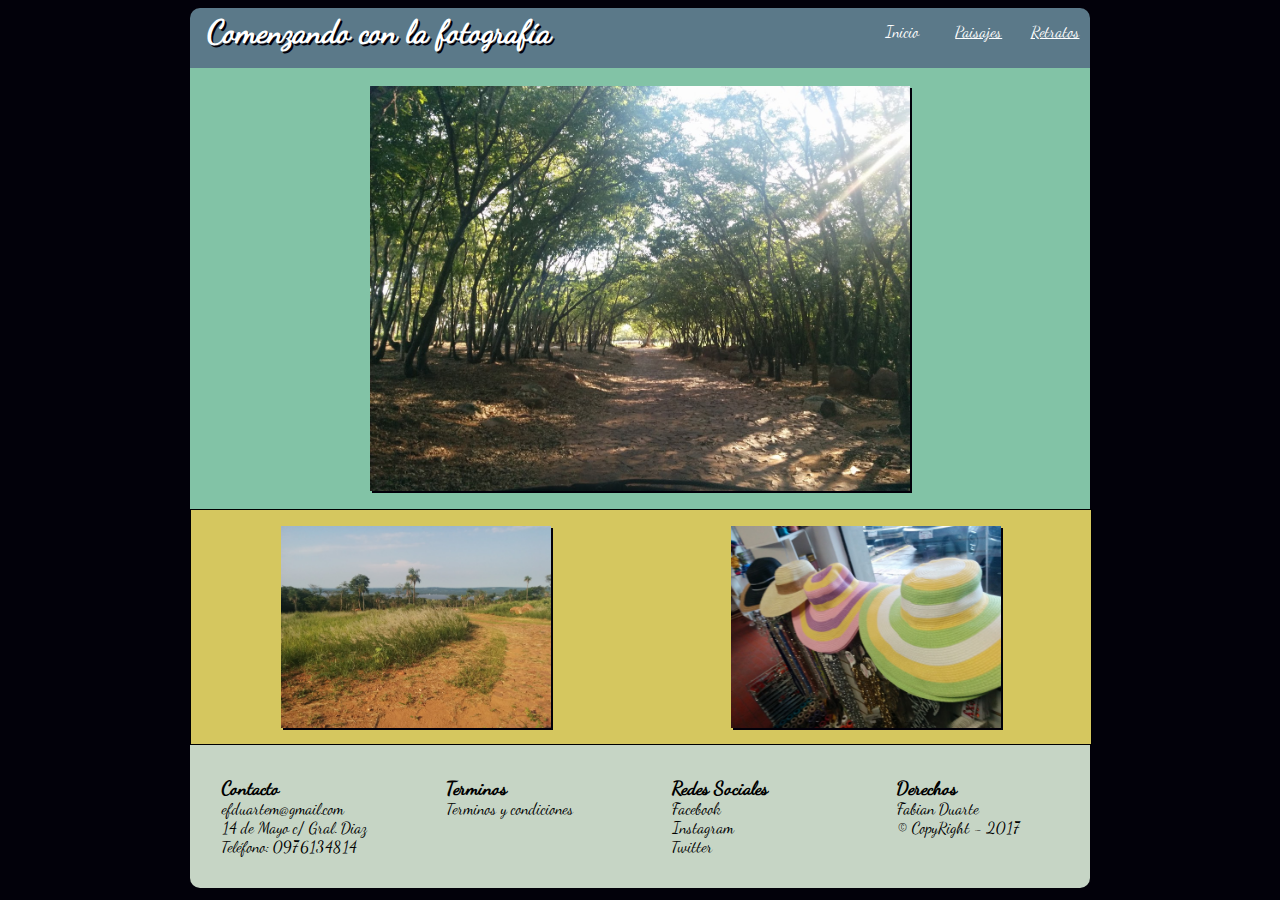
<file: index.html>
<!DOCTYPE html>
<html>
  <head>
    <meta charset="utf-8">
    <meta name="viewport" content="width=device-width, user-scalable=no,initial-scale=1.0">
    <link rel="stylesheet" href="css/estilos.css">
    <title></title>
  </head>
  <body>
    <div id="contenido">
      <header>
        <h1>Comenzando con la fotografía</h1>
        <nav>
          <ul class="menunav">
            <li>
               <a class="active" href="index.html">Inicio</a>
            </li>
            <li>
               <a href="landscapes.html">Paisajes</a>
             </li>
            <li>
              <a href="portraits.html">Retratos</a>
            </li>
          </ul>
        </nav>
      </header>
      <section>
        <article>
            <div id="principalPicture">
                <img src="media/landscape_1.jpg" alt="">
            </div>
            <div class="secondaryPictureContainer">
              <div class="secondaryPictureItem">
                <a href="landscapes.html">
                  <img id="secondaryPictureLeft" src="media/landscape_2.jpg" alt="">
                </a>
              </div>
              <div class="secondaryPictureItem">
                <a href="portraits.html">
                  <img id="secondaryPictureRight" src="media/portrait_1.jpg" alt="">
                </a>
              </div>
            </div>
        </article>
      </section>
      <footer>
        <div class="footerContainer">
          <div class="footerItem">
            <h3>Contacto</h3>
            <p>efduartem@gmail.com<br>14 de Mayo c/ Gral. Diaz<br>Teléfono: 0976134814</p>
          </div>
          <div class="footerItem">
            <h3>Terminos</h3>
            <p>Terminos y condiciones</p>
          </div>
          <div class="footerItem">
            <h3>Redes Sociales</h3>
            <p>Facebook<br>Instagram<br>Twitter</p>
          </div>
          <div class="footerItem">
            <h3>Derechos</h3>
            <p>Fabian Duarte<br>© CopyRight - 2017</p>
          </div>
        </div>
      </footer>
    </div>
  </body>
</html>
</file>
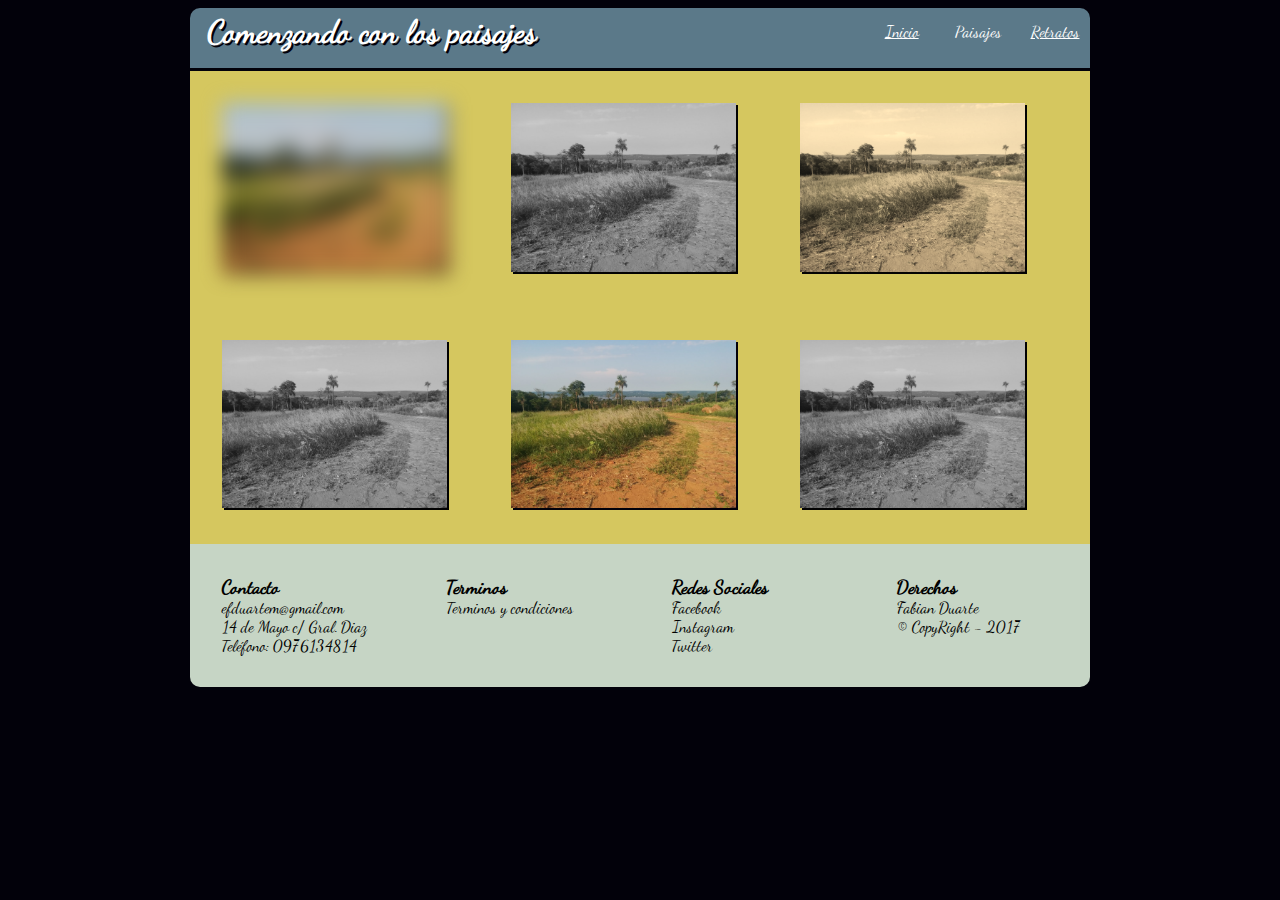
<file: landscapes.html>
<!DOCTYPE html>
<html>
  <head>
    <meta charset="utf-8">
    <meta name="viewport" content="width=device-width, user-scalable=no,initial-scale=1.0">
    <link rel="stylesheet" href="css/estilos.css">
    <title></title>
  </head>
  <body>
    <div id="contenido">
      <header>
        <h1>Comenzando con los paisajes</h1>
        <nav>
          <ul class="menunav">
            <li>
               <a href="index.html">Inicio</a>
            </li>
            <li>
               <a class="active" href="landscapes.html">Paisajes</a>
             </li>
            <li>
              <a href="portraits.html">Retratos</a>
            </li>
          </ul>
        </nav>
      </header>
      <section>
        <article>
            <div class="galeryContainer">
              <div class="galeryItem1">
                  <img src="media/landscape_2.jpg" alt="">
              </div>
              <div class="galeryItem2">
                  <img src="media/landscape_2.jpg" alt="">
              </div>
              <div class="galeryItem3">
                  <img src="media/landscape_2.jpg" alt="">
              </div>
              <div class="galeryItem4">
                  <img src="media/landscape_2.jpg" alt="">
              </div>
              <div class="galeryItem5">
                  <img src="media/landscape_2.jpg" alt="">
              </div>
              <div class="galeryItem6">
                  <img src="media/landscape_2.jpg" alt="">
              </div>
            </div>
        </article>
      </section>
      <footer>
        <div class="footerContainer">
          <div class="footerItem">
            <h3>Contacto</h3>
            <p>efduartem@gmail.com<br>14 de Mayo c/ Gral. Diaz<br>Teléfono: 0976134814</p>
          </div>
          <div class="footerItem">
            <h3>Terminos</h3>
            <p>Terminos y condiciones</p>
          </div>
          <div class="footerItem">
            <h3>Redes Sociales</h3>
            <p>Facebook<br>Instagram<br>Twitter</p>
          </div>
          <div class="footerItem">
            <h3>Derechos</h3>
            <p>Fabian Duarte<br>© CopyRight - 2017</p>
          </div>
        </div>
      </footer>
    </div>
  </body>
</html>
</file>
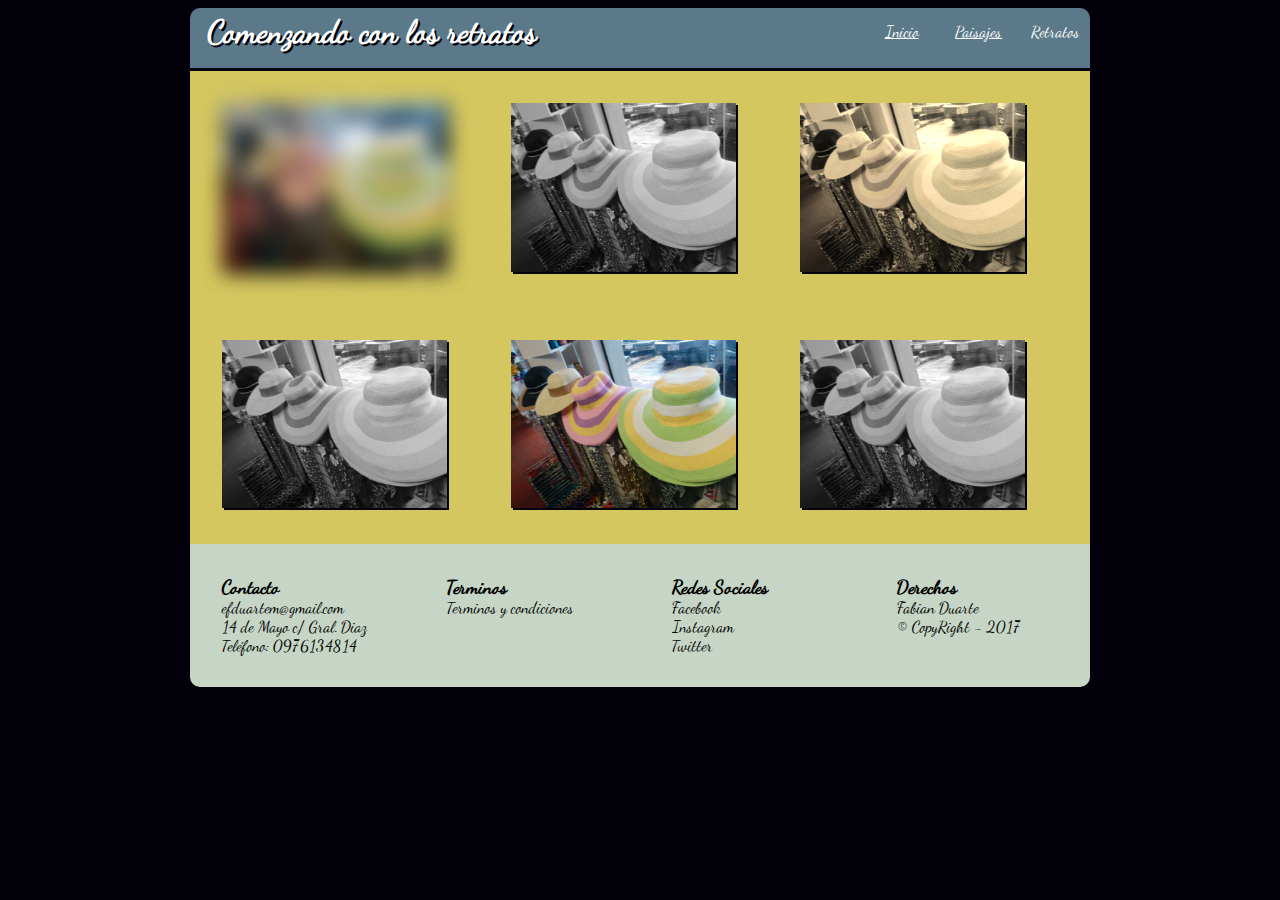
<file: portraits.html>
<!DOCTYPE html>
<html>
  <head>
    <meta charset="utf-8">
    <meta name="viewport" content="width=device-width, user-scalable=no,initial-scale=1.0">
    <link rel="stylesheet" href="css/estilos.css">
    <title></title>
  </head>
  <body>
    <div id="contenido">
      <header>
        <h1>Comenzando con los retratos</h1>
        <nav>
          <ul class="menunav">
            <li>
               <a href="index.html">Inicio</a>
            </li>
            <li>
               <a href="landscapes.html">Paisajes</a>
             </li>
            <li>
              <a class="active" href="portraits.html">Retratos</a>
            </li>
          </ul>
        </nav>
    </header>
    <article>
        <div class="galeryContainer">
          <div class="galeryItem1">
              <img src="media/portrait_1.jpg" alt="">
          </div>
          <div class="galeryItem2">
              <img src="media/portrait_1.jpg" alt="">
          </div>
          <div class="galeryItem3">
              <img src="media/portrait_1.jpg" alt="">
          </div>
          <div class="galeryItem4">
              <img src="media/portrait_1.jpg" alt="">
          </div>
          <div class="galeryItem5">
              <img src="media/portrait_1.jpg" alt="">
          </div>
          <div class="galeryItem6">
              <img src="media/portrait_1.jpg" alt="">
          </div>
        </div>
    </article>
    <footer>
      <div class="footerContainer">
        <div class="footerItem">
          <h3>Contacto</h3>
          <p>efduartem@gmail.com<br>14 de Mayo c/ Gral. Diaz<br>Teléfono: 0976134814</p>
        </div>
        <div class="footerItem">
          <h3>Terminos</h3>
          <p>Terminos y condiciones</p>
        </div>
        <div class="footerItem">
          <h3>Redes Sociales</h3>
          <p>Facebook<br>Instagram<br>Twitter</p>
        </div>
        <div class="footerItem">
          <h3>Derechos</h3>
          <p>Fabian Duarte<br>© CopyRight - 2017</p>
        </div>
      </div>
    </footer>
  </div>
  </body>
</html>
</file>
<file: css/estilos.css>
@font-face {
  font-family: 'DancingScript';
  src: url('DancingScript-Regular.otf');
}

body{
  background-color: #02010a;
  font-family: 'DancingScript';
}

#contenido{
  margin: auto;
  width: 900px;
}

/* HEADER SETTINGS */

header{
  width: 100%;
  height: 60px;
  background-color: #5b7989;
  color: white;
  border-radius: 10px 10px 0px 0px;
  -moz-border-radius: 10px 10px 0px 0px;
  -webkit-border-radius: 10px 10px 0px 0px;
  animation: slideIn 1s;
}

@-webkit-keyframes slideIn{
  0%{
    margin-top: 150%;
  }

  60%{
    margin-top: -5%;
  }

  100%{
    margin-top: 0%;
  }
}

header h1{
  font-size: 2em;
  text-shadow: 2px 2px #02010a;
  height: 90%;
  float: left;
  padding: 0.5% 2%;
  margin: 0;
}

header nav{
  float: right;
}

ul.menunav {
    list-style-type: none;
    margin: 0 auto;
    padding: 0;
    overflow: hidden;
    width: 100%;
}

ul.menunav li a {
    display: block;
    color: inherit;
    text-align: center;
    padding: 14px 16px;
}

ul.menunav li a.active {text-decoration: none;}
ul.menunav li {float: left; width: 33.3%;}

/* IMAGES SETTINGS */

img{
  box-shadow: 2px 2px #02010a;
}

#principalPicture{
  background-color:  #82c3a6;
  width: 100%;
  padding-top: 2%;
  padding-bottom: 2%;
}

#principalPicture img{
  display: block;
  margin-left: auto;
  margin-right: auto;
  width: 60%;
}

.secondaryPictureContainer{
  background-color: #d5c75f;
  border: 1px solid;
  height: 100%;
  width: 100%;
  display: flex;
  flex-flow: row nowrap;
}

.secondaryPictureItem{
  width: 50%;
  padding-top: 1em;
  padding-bottom: 1em;
}

.secondaryPictureItem img{
  display: block;
  margin: auto;
  width: 60%;
}

#secondaryPictureLeft, #secondaryPictureRight{
  transition: transform 2s;
}

#secondaryPictureLeft:hover{
  transform: rotate(10deg);
}

#secondaryPictureRight:hover{
  transform: translate(20px, -5px);
}

/* GALERY SETTINGS */

.galeryContainer{
  background-color: #d5c75f;
  height: 100%;
  width: 100%;
  display: flex;
  flex-flow: row wrap;
}

div [class*="galeryItem"]{
  width: 25%;
  margin: 2em;
}

div [class*="galeryItem"] img{
  width: 100%;
}

.galeryItem1 img{
    -webkit-filter: blur(10px);
    filter: blur(10px);
}

div [class*="galeryItem"]:nth-child(even) img{
  -webkit-filter: grayscale(100%);
  filter: grayscale(100%);
}

.galeryItem3 img{
    -webkit-filter: sepia(90%);
    filter: sepia(90%);
}

/* FOOTER SETTINGS */

footer{
  background-color: #C6d5c5;
  border-radius: 0px 0px 10px 10px;
  -moz-border-radius: 0px 0px 10px 10px;
  -webkit-border-radius: 0px 0px 10px 10px;
}

.footerContainer{
  width: 100%;
  display: flex;
  flex-flow: row nowrap;
}

.footerItem{
  padding: 2em;
  width: 33.3%;
}

.footerItem h3, .footerItem p{
  display: block;
  margin: auto;
}

/* MOBILE SETTINGS */

@media screen and (max-width: 900px){

    #contenido{
      width: 100% !important;
    }

    header{
      height: 120px;
    }

    header h1{
      font-size: 1.5em;
      text-align: center;
      height: 30%;
      float: none;
    }

    header nav{
      float: none;
    }

    .footerContainer{
      flex-flow: column nowrap !important;
    }

    .footerItem{
      width: 100% !important;
      font-size: 1.2em;
    }

    .secondaryPictureContainer{
      flex-flow: column nowrap !important;
    }

    .secondaryPictureItem{
      width: 100% !important;
    }

    .galeryContainer{
      flex-flow: column nowrap !important;
    }

    div [class*="galeryItem"]{
      width: 90%;
      margin: 1em;
    }
}
</file>
